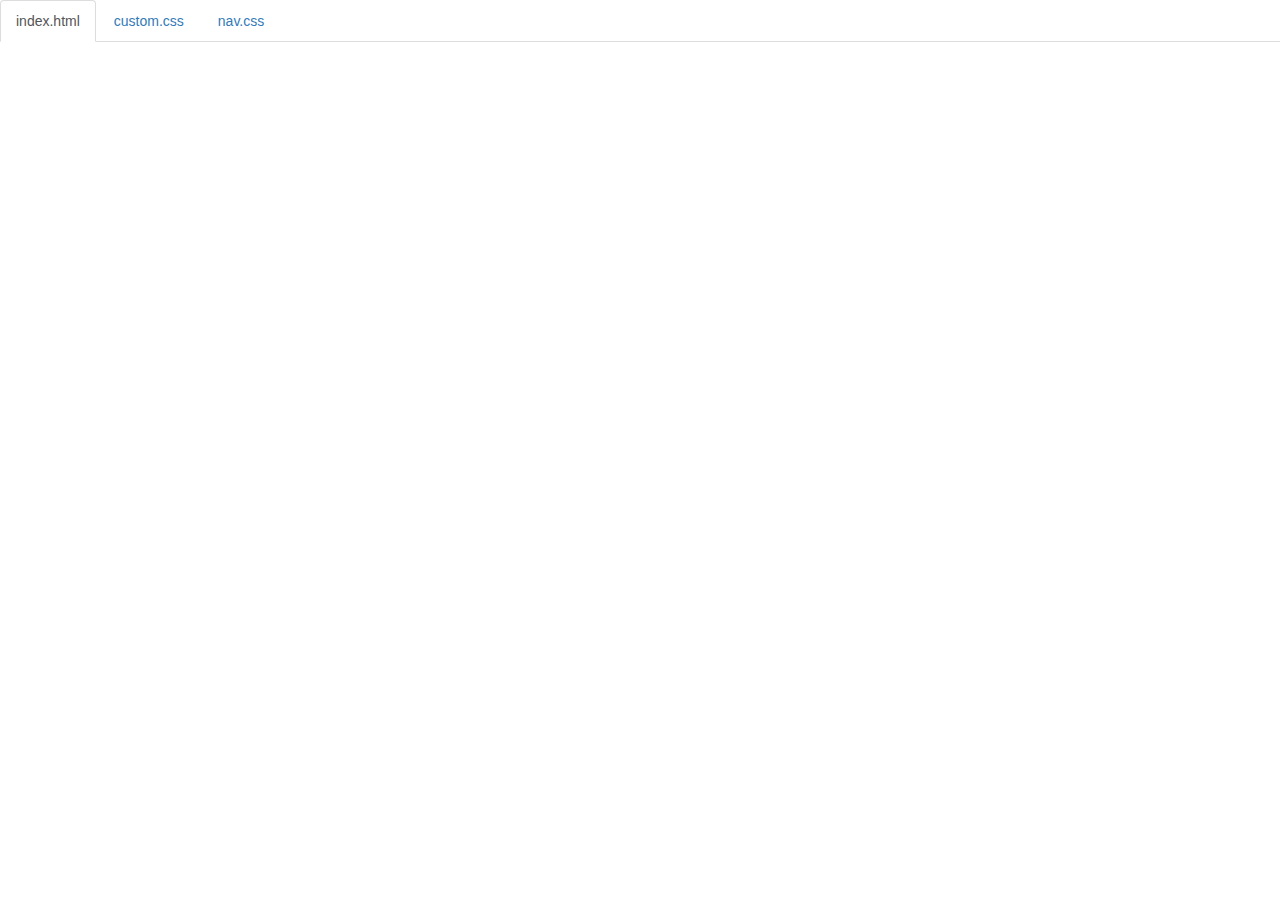
<file: code.html>
<!DOCTYPE html>
<html lang="en">

<head>
    <title>Code</title>
    <meta charset="utf-8">
    <meta name="viewport" content="width=device-width, initial-scale=1">
    <link rel="stylesheet" href="https://maxcdn.bootstrapcdn.com/bootstrap/3.3.6/css/bootstrap.min.css">
    <script src="https://ajax.googleapis.com/ajax/libs/jquery/1.12.0/jquery.min.js"></script>
    <script src="https://maxcdn.bootstrapcdn.com/bootstrap/3.3.6/js/bootstrap.min.js"></script>
    <style>
        body {
            padding-top: 50px;
        }
        .navbar-fixed-top {
            background-color: white;
        }
    </style>
</head>

<body>

    <div class="container-fluid">
        <ul class="nav nav-tabs navbar-fixed-top">
            <li class="active"><a href="#index">index.html</a></li>
            <li><a href="#custom">custom.css</a></li>
            <li><a href="#nav">nav.css</a></li>
        </ul>

<!-- 
URL structure:
https://gist-it.appspot.com/github/OWNERS-USERNAME/REPO-NAME/raw/master/PATH/TO/FILE?footer=0

EXAMPLE: 
https://gist-it.appspot.com/github/bmuellerhstat/shabr/raw/master/index.html?footer=0
-->
        <div class="tab-content">
            <div id="index" class="tab-pane fade in active">
                <script src="https://gist-it.appspot.com/github/issamdjadja/shabr/raw/master/index.html?footer=0"></script>
            </div>
            <div id="custom" class="tab-pane fade">
                <script src="https://gist-it.appspot.com/github/issamdjadja/shabr/raw/master/custom.css?footer=0"></script>
            </div>
            <div id="nav" class="tab-pane fade">
                <script src="https://gist-it.appspot.com/github/issamdjadja/shabr/raw/master/nav.css?footer=0"></script>
            </div>
        </div>
    </div>

    <script>
        $(document).ready(function() {
            $(".nav-tabs a").click(function() {
                $(this).tab('show');
            });
            $('.nav-tabs a').on('shown.bs.tab', function(event) {
                var x = $(event.target).text(); // active tab
                var y = $(event.relatedTarget).text(); // previous tab
                $(".act span").text(x);
                $(".prev span").text(y);
            });
            
            // custom code font-size (uncomment below to see effect)
            // $('pre').css('font-size','16px');
        });
    </script>

</body>

</html>
</file>
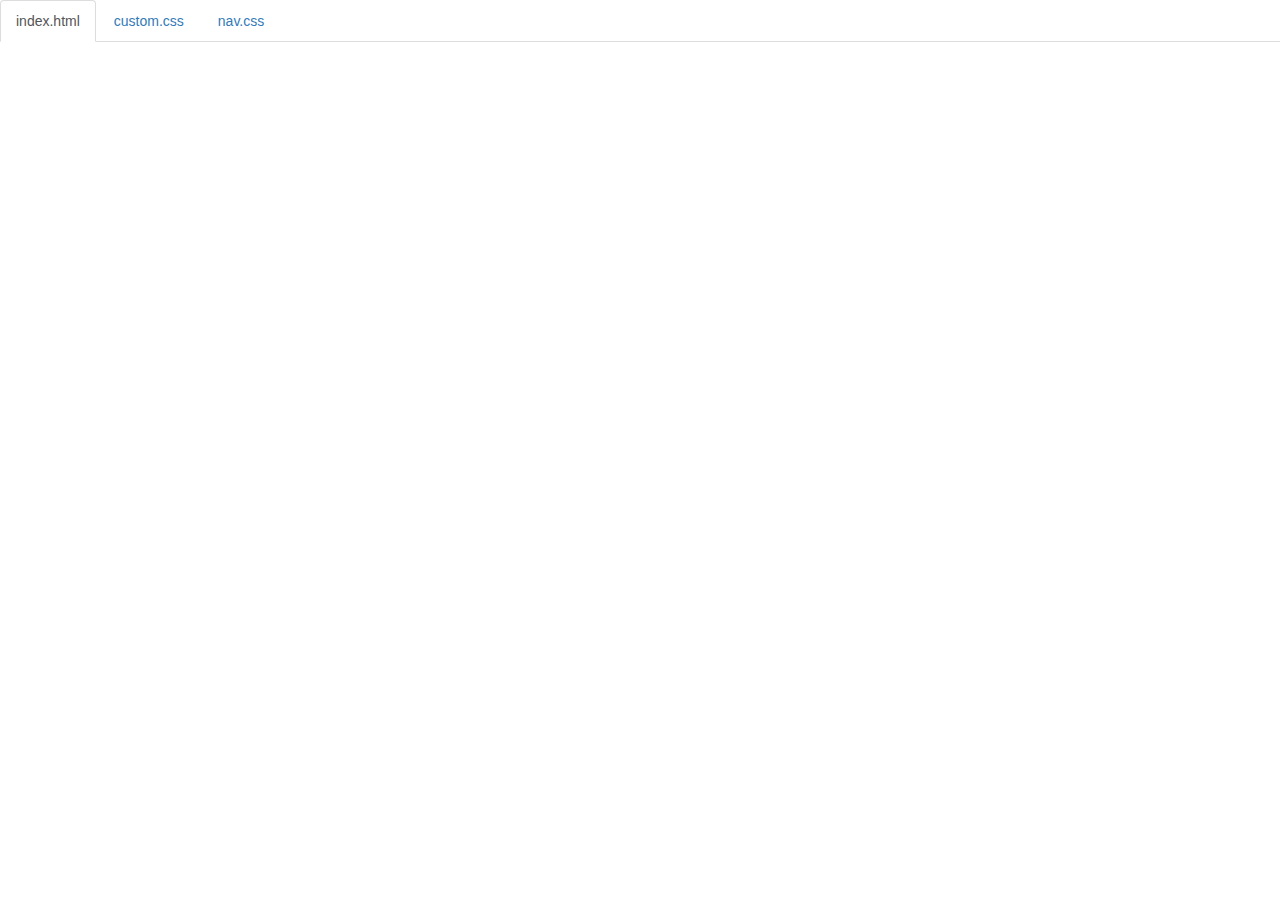
<file: example/code.html>
<!DOCTYPE html>
<html lang="en">

<head>
    <title>Code</title>
    <meta charset="utf-8">
    <meta name="viewport" content="width=device-width, initial-scale=1">
    <link rel="stylesheet" href="https://maxcdn.bootstrapcdn.com/bootstrap/3.3.6/css/bootstrap.min.css">
    <script src="https://ajax.googleapis.com/ajax/libs/jquery/1.12.0/jquery.min.js"></script>
    <script src="https://maxcdn.bootstrapcdn.com/bootstrap/3.3.6/js/bootstrap.min.js"></script>
    <style>
        body {
            padding-top: 50px;
        }
        .navbar-fixed-top {
            background-color: white;
        }
    </style>
</head>

<body>

    <div class="container-fluid">
        <ul class="nav nav-tabs navbar-fixed-top">
            <li class="active"><a href="#index">index.html</a></li>
            <li><a href="#custom">custom.css</a></li>
            <li><a href="#nav">nav.css</a></li>
        </ul>

        <div class="tab-content">
            <div id="index" class="tab-pane fade in active">
                <script src="https://gist-it.appspot.com/github/bmuellerhstat/shabr/raw/master/example/index.html?footer=0"></script>
            </div>
            <div id="custom" class="tab-pane fade">
                <script src="https://gist-it.appspot.com/github/bmuellerhstat/shabr/raw/master/example/custom.css?footer=0"></script>
            </div>
            <div id="nav" class="tab-pane fade">
                <script src="https://gist-it.appspot.com/github/bmuellerhstat/shabr/raw/master/example/nav.css?footer=0"></script>
            </div>
        </div>
    </div>

    <script>
        $(document).ready(function() {
            $(".nav-tabs a").click(function() {
                $(this).tab('show');
            });
            $('.nav-tabs a').on('shown.bs.tab', function(event) {
                var x = $(event.target).text(); // active tab
                var y = $(event.relatedTarget).text(); // previous tab
                $(".act span").text(x);
                $(".prev span").text(y);
            });
            
            // custom code font-size (uncomment below to see effect)
            $('pre').css('font-size','16px');
        });
    </script>

</body>

</html>
</file>
